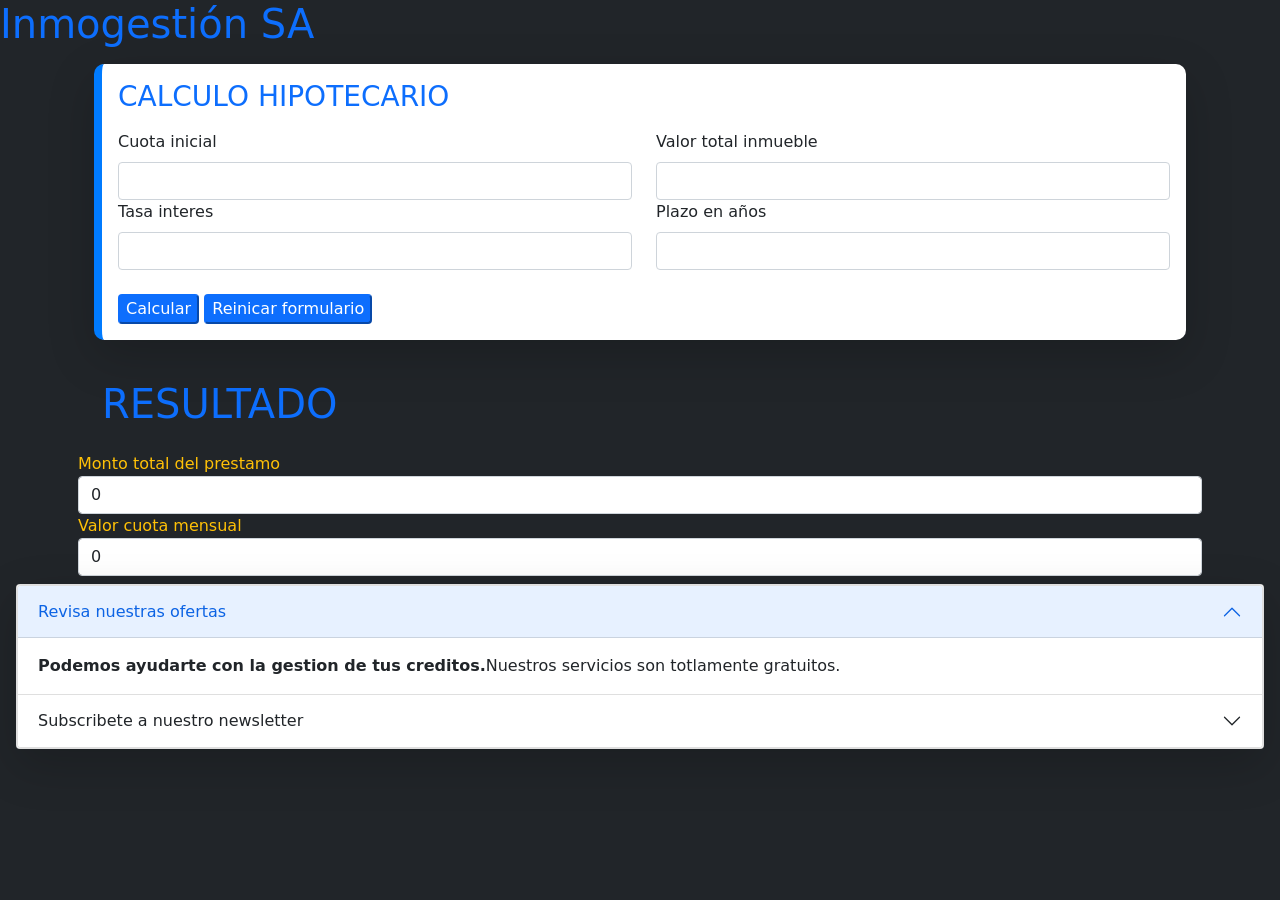
<file: index.html>
<!DOCTYPE html>
<html lang="en">

<head>
    <meta charset="UTF-8">
    <meta http-equiv="X-UA-Compatible" content="IE=edge">
    <meta name="viewport" content="width=device-width, initial-scale=1.0">
    <title>Document</title>
    <link href="./css/bootstrap-5.1.3-dist/css/bootstrap.min.css" rel="stylesheet">
    <script src="./css/bootstrap-5.1.3-dist/js/bootstrap.bundle.min.js"></script>
    <link rel="stylesheet" href="./css/mortgage.css">
</head>

<body class="bg-dark">
    <h1 class="text-primary">Inmogestión SA</h1>
    <div class="container p-2">
        <div class="card mx-3 mt-n5 shadow-lg" style="border-radius: 10px; border-left: 8px #007bff solid;
   border-right: none; border-top: none; border-bottom: none;">
            <div class="card-body">
                <h3 class="text-primary text-uppercase mb-3">Calculo hipotecario</h3>

                <form action="" id="fmortgage" onsubmit="return calcualteMortgage(event)" method="get" target="_self">

                    <div class="row">
                        <div class="col">
                            <label for="fcouta" class="form-label">Cuota inicial</label>
                            <input type="text" name="" id="fcouta" class="form-control">
                        </div>
                        <div class="col">
                            <label for="fvalortotal" class="form-label">Valor total inmueble</label>
                            <input type="text" name="" id="fvalortotal" class="form-control">
                        </div>
                    </div>

                    <div class="row">
                        <div class="col">
                            <label for="ftinteres" class="form-label">Tasa interes</label>
                            <input type="text" name="" id="ftinteres" class="form-control">
                        </div>
                        <div class="col">
                            <label for="fplazo" class="form-label">Plazo en años</label>
                            <input type="text" name="" id="fplazo" class="form-control">
                        </div>
                    </div>
                    <br />
                    <button type="submit" class="btn-primary" style="border-radius: 4px;">Calcular</button>
                    <button class="btn-primary" style="border-radius: 4px;" onclick="resetform()">Reinicar
                        formulario</button>
                </form>
            </div>
        </div>
    </div>
    <br/>
    <div class="container p-2">
        <h1 class="text-primary text-uppercase mb-4 ms-4">Resultado</h1>
        <label class="text-warning" for="omontoprestamo">Monto total del prestamo</label>
        <output  class="form-control" id="omontoprestamo">0</output>

        <label class="text-warning" for="ocuota">Valor cuota mensual</label>
        <output class="form-control" id="ocuota">0</output>

        <script src="./js/mortgage.js"></script>
    </div>

    <div  class="card mx-3 mt-n5 shadow-lg">
        <div class="accordion" id="accordionExample">
            <div class="accordion-item">
              <h2 class="accordion-header" id="headingOne">
                <button class="accordion-button" type="button" data-bs-toggle="collapse" data-bs-target="#collapseOne" aria-expanded="true" aria-controls="collapseOne">
                 Revisa nuestras ofertas
                </button>
              </h2>
              <div id="collapseOne" class="accordion-collapse collapse show" aria-labelledby="headingOne" data-bs-parent="#accordionExample">
                <div class="accordion-body">
                  <strong>Podemos ayudarte con la gestion de tus creditos.</strong>Nuestros servicios son totlamente gratuitos.
                </div>
              </div>
            </div>
            <div class="accordion-item">
              <h2 class="accordion-header" id="headingTwo">
                <button class="accordion-button collapsed" type="button" data-bs-toggle="collapse" data-bs-target="#collapseTwo" aria-expanded="false" aria-controls="collapseTwo">
                Subscribete a nuestro newsletter
                </button>
              </h2>
              <div id="collapseTwo" class="accordion-collapse collapse" aria-labelledby="headingTwo" data-bs-parent="#accordionExample">
                <div class="accordion-body">
                  <strong>Déjanos tus datos.</strong>
                </div>
                <div>
                    <button class="btn-primary" style="border-radius: 4px;" onclick="window.location.href='./views/contact.html'">
            Subscribete
                    </button>
                </div>
              </div>
            </div>
          </div>
    </div>

</body>

</html>
</file>
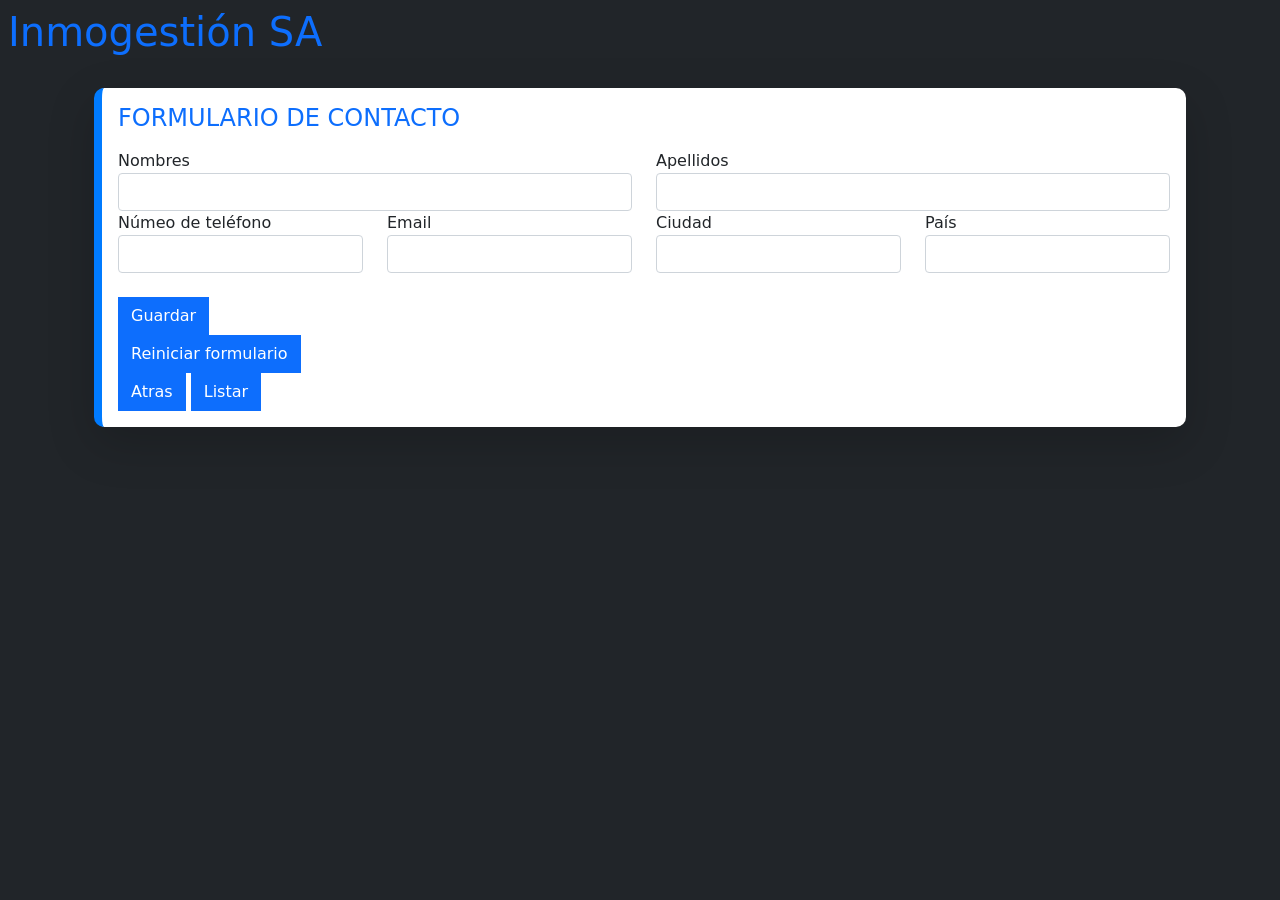
<file: views/contact.html>
<!DOCTYPE html>
<html lang="en">

<head>
    <meta charset="UTF-8">
    <meta http-equiv="X-UA-Compatible" content="IE=edge">
    <meta name="viewport" content="width=device-width, initial-scale=1.0">
    <!-- Bootstrap CSS -->
    <link href="../css/bootstrap-5.1.3-dist/css/bootstrap.min.css" rel="stylesheet">
    <!-- JavaScript Bootstrap -->
    <script src="../css/bootstrap-5.1.3-dist/js/bootstrap.bundle.min.js"></script>
    <script src="../js/contact.js"></script>
        <!-- incluye el fichero JavaScript con la programación -->
    <title>Inmogestion</title>
</head>

<body class="bg-dark">
    <h1 class="card-title mb-3 text-primary p-2">Inmogestión SA</h1>

    <!--Definir el contenedor con 5p de espacio en el margen superior-->
    <div class="container p-2">
        <!--Definir un componente card para ubicar todo el formulario-->
        <div class="card mx-3 mt-n5 shadow-lg"
            style="border-radius: 10px; border-left:8px #007bff solid; border-right: none; border-top:none; border-bottom:none">
            <!--Definir un componente card para ubicar el cuerpo del formulario-->
            <div class="card-body">
                <!--Definir titulo del formulario-->
                <h4 class="card-title mb-3 text-primary text-uppercase">Formulario de contacto</h4>
                <!--Definir el formulario-->
                <form action="" name="fcontact" onsubmit="processContactForm(event,'fcontact')" target="_blank"
                    method="get">
                    <!--Definir semento con la clase fila-->
                    <div class="row">
                        <!--Definir semento con la clase columna-->
                        <div class="col">
                            <label for="fnames">Nombres</label>
                            <input class="form-control" type="text" id="fnames">
                        </div>
                        <div class="col">

                            <label for="fsurname">Apellidos</label>
                            <input class="form-control" type="text" name="" id="fsurname">

                        </div>
                    </div>
                    <div class="row">
                        <div class="col">
                            <label for="fphone">Númeo de teléfono</label>
                            <input class="form-control" type="text" name="" id="fphone">
                        </div>
                        <div class="col">
                            <label for="femail">Email</label>
                            <input class="form-control" type="text" name="" id="femail">
                        </div>
                        <div class="col">
                            <label for="fcity">Ciudad</label>
                            <input class="form-control" type="text" name="" id="fcity">
                        </div>
                        <div class="col">
                            <label for="fcountry">País</label>
                            <input class="form-control" type="text" name="" id="fcountry">
                        </div>
                    </div>
                    <br>
                    <button class="btn btn-primary" style="border-radius:0px" type="submit">Guardar</button>
                </form>

                <button onclick="resetform()" class="btn btn-primary" style="border-radius:0px">Reiniciar formulario</button>

                <br />
                <button class="btn btn-primary" style="border-radius:0px" type="submit"
                    onclick="window.location.href='../index.html'">Atras</button>

                <button class="btn btn-primary" style="border-radius:0px" type="submit"
                    onclick="listarContactos()">Listar</button>
            </div>

            <div id="tableContact">
                
            </div>

        </div>
    </div>    
</body>

</html>
</file>
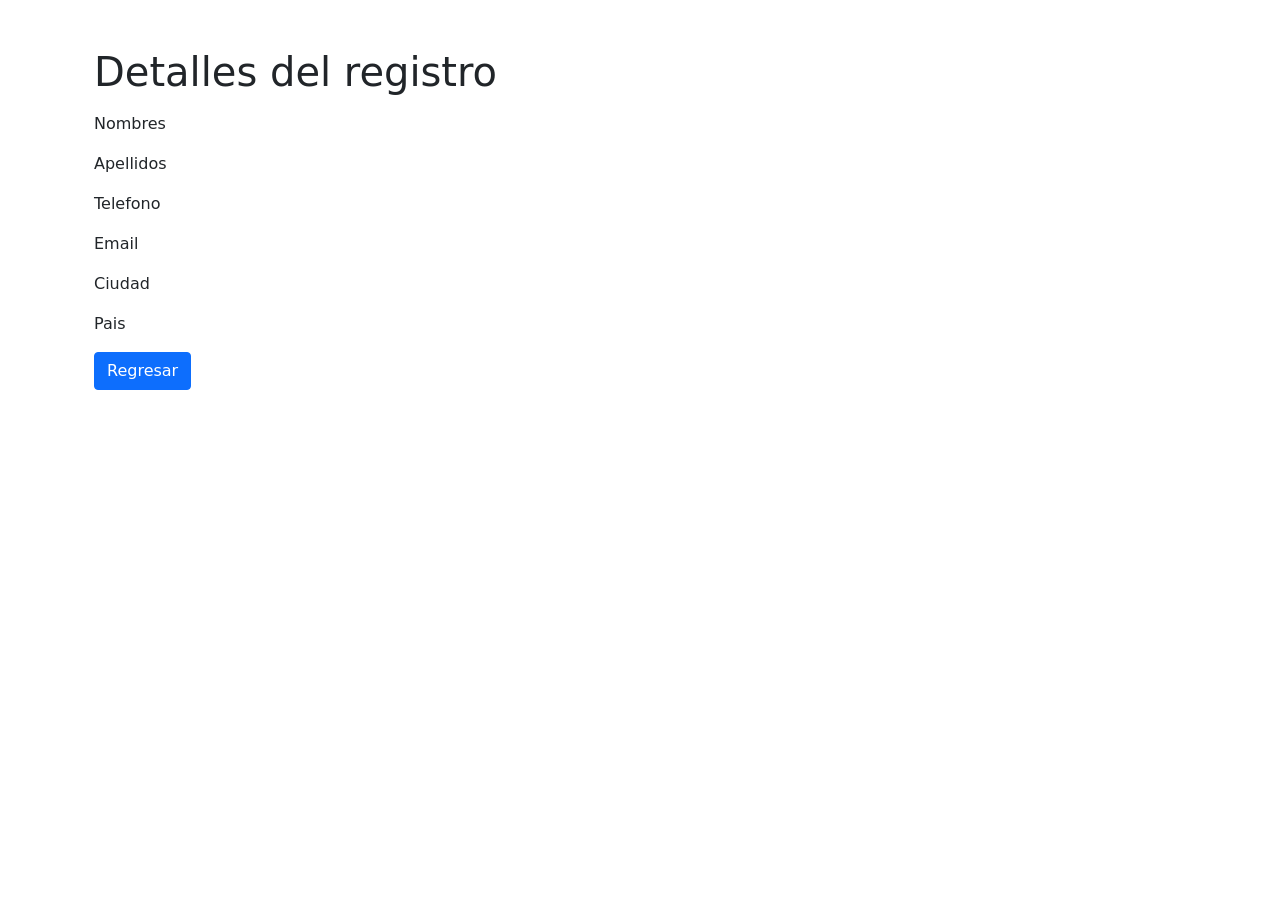
<file: views/detalles.html>
<!DOCTYPE html>
<html lang="en">

<head>
    <meta charset="UTF-8">
    <meta http-equiv="X-UA-Compatible" content="IE=edge">
    <meta name="viewport" content="width=device-width, initial-scale=1.0">
    <!-- Bootstrap CSS -->
    <link href="../css/bootstrap-5.1.3-dist/css/bootstrap.min.css" rel="stylesheet">
    <!-- JavaScript Bootstrap -->
    <script src="../css/bootstrap-5.1.3-dist/js/bootstrap.bundle.min.js"></script>
    <script src="../js/contact.js"></script>
    <!-- incluye el fichero JavaScript con la programación -->
    <title>Detalles del contacto</title>
</head>

<body>
    <div class="container">
        <div class="container-fluid">
            <div class="row">
                <div class="col-md-12">
                    <h1 class="mt-5 mb-3">Detalles del registro</h1>
                    <div class="form-group">
                        <label for="">Nombres</label>
                        <p id="onames"></p>
                    </div>
                    <div class="form-group">
                        <label for="">Apellidos</label>
                        <p id="osurnames"></p>
                    </div>
                    <div class="form-group">
                        <label for="">Telefono</label>
                        <p id="ophone"></p>
                    </div>
                    <div class="form-group">
                        <label for="">Email</label>
                        <p id="oemail"></p>
                    </div>
                    <div class="form-group">
                        <label for="">Ciudad</label>
                        <p id="ocity"></p>
                    </div>
                    <div class="form-group">
                        <label for="">Pais</label>
                        <p id="ocountry"></p>
                    </div>
                    <p><a href="./contact.html" class="btn btn-primary">Regresar</a></p>
                </div>
            </div>
        </div>
    </div>
    <script>
        window.onload = verDetalles();
    </script>
</body>

</html>
</file>
<file: css/mortgage.css>
.alertaPorcentaje{
    color: red;
    background-color: black;
}
</file>
